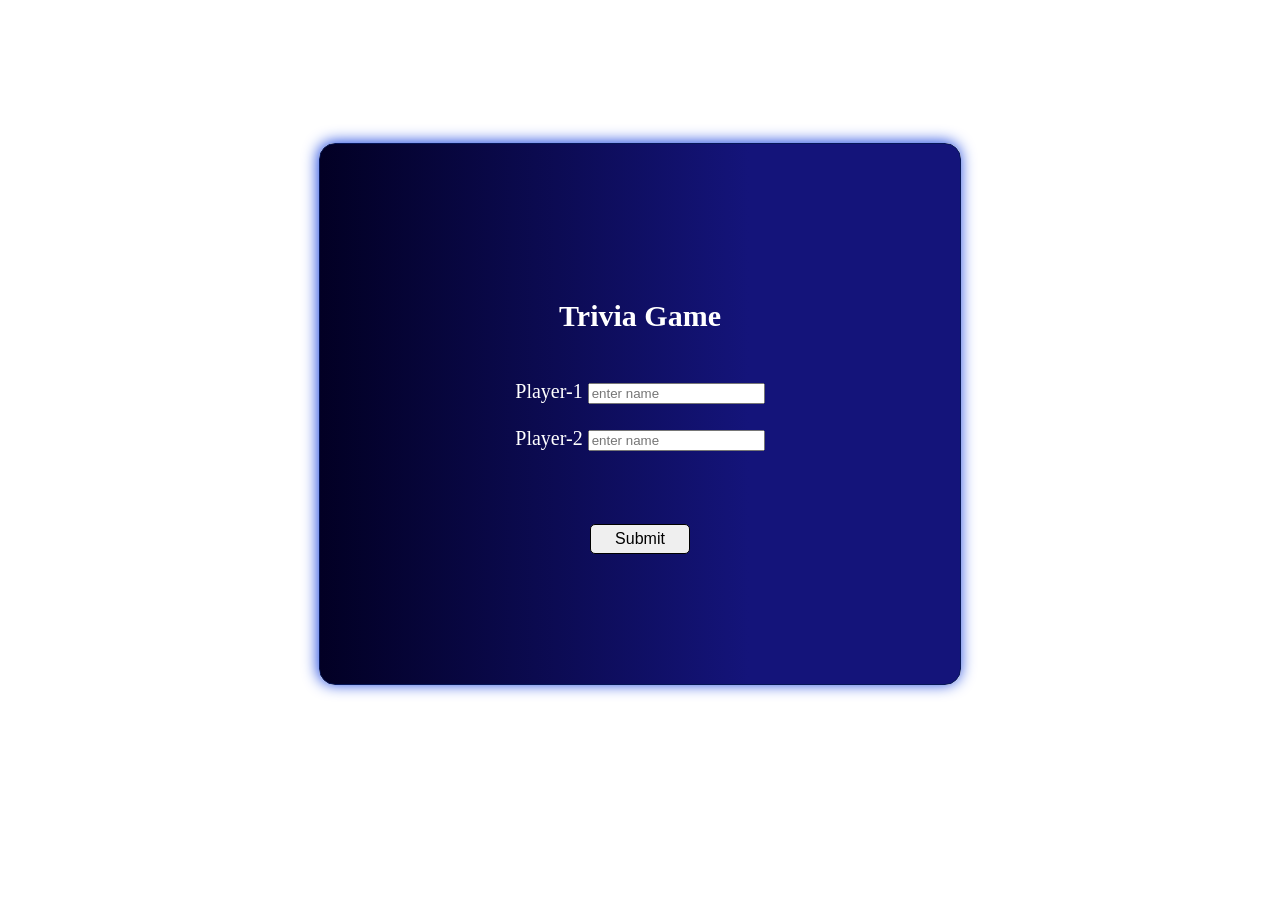
<file: index.html>
<!DOCTYPE html>
<html lang="en">
<head>
    <meta charset="UTF-8">
    <meta name="viewport" content="width=device-width, initial-scale=1.0">
    <link rel="stylesheet" href="style.css">
    <title>Trivia Game</title>
</head>
<body>
    <div id="gameArea">

        <div id="playerSetupSection">
            <div id="title">
                <h2>Trivia Game</h2>
            </div><br>
            <div id="playerNames">
                <div id="player">
                    <label for="">Player-1</label>
                    <input type="text" id="s1-player1" placeholder="enter name">
                </div><br>
                <div id="player">
                    <label for="">Player-2</label>
                    <input type="text" id="s1-player2" placeholder="enter name">
                </div>
            </div><br>
            <div id="action1">
                <button id="submitBtn">Submit</button>
            </div>
        </div>
<br>
        <div id="categorySelectionSection">
            <div id="title">
                <h2>Trivia Game</h2>
            </div><br>
            <div id="displayNames">
                <h3 id="s2-player1">Player1</h3>
                <h3 id="s2-player2">Player2</h3>
            </div><br>
            <div id="selectBox">
                <p>Select Category</p>
                <select id="selectCategory">
                    <option value="" disabled selected>select here</option>
                    <option value="music">Music</option>
                    <option value="sport_and_leisure">Sport & Leisure</option>
                    <option value="film_and_tv">Film & TV</option>
                    <option value="arts_and_literature">Arts & Literature</option>
                    <option value="history">History</option>
                    <option value="society_and_culture">Society & culture</option>
                    <option value="science">Science</option>
                    <option value="geography">Geography</option>
                    <option value="food_and_drink">Food & Drink</option>
                    <option value="general_knowledge">General Knowledge</option>
                </select>
            </div><br>
            <div id="action2">
                <button id="back">Back</button>
                <button id="play">Play</button>
            </div>
        </div>
<br>
        <div id="questionDisplaySection">
            <div id="currentTurn">- -</div>
            <div id="fetchQuestions"></div>
            <div id="action3">
                <button id="next">Next</button>
            </div>
        </div>
<br>
        <div id="gamePlaySection">
            <div id="displayNames">
                <h3 id="s4-player1">Player1</h3>
                <h3 id="s4-player2">Player2</h3>
            </div>
            <div id="fetchQuestions"></div>
            <div id="action4">
                <button id="playAgain">Play Again</button>
                <button id="end">End</button>
            </div>
        </div>
<br>
        <div id="resultSection">
            <div id="displayWinner"></div>
            <div id="action5">
                <button id="exit">Exit</button>
            </div>
        </div>

    </div>
    <script src="script.js"></script>
</body>
</html>
</file>
<file: style.css>
body {
    display: flex;
    justify-content: center;
    color: white;
    background-image: url(https://img.freepik.com/free-vector/gradient-hexagonal-background_23-2148954968.jpg?semt=ais_hybrid);
    padding-top: 15vh;
}

#gameArea {
    /* background-color: black; */
    background: linear-gradient(90deg, rgba(2,0,36,1) 0%, rgba(20,20,122,1) 67%);
    height: 60vh;
    width: 50vw;
    display: flex;
    justify-content:center;
    align-items: center;
    text-align: center;
    font-size: 20px;
    border: 1px solid rgb(6, 23, 88);
    border-radius: 1rem;
    box-shadow: rgb(16, 60, 222) -1px -1px 15px;
}

button {
    border: 1px solid black;
    border-radius: 5px;
    font-size: medium;
}

/* playerSetupSection styles */
#playerSetupSection {
    display: block;
    margin: 70px;
    padding: 30px;
    width: 30vw;
    /* border: 1px solid white; */
}
#playerSetupSection #playerNames {
    /* border: 1px solid white; */
    padding: 0px 50px 0px;
}
#action1 button {
    width: 100px;
    height: 30px;
    margin-top: 50px;
}

/* categorySelectionSection styles */
#categorySelectionSection {
    display: none;
    width: 30vw;
    margin: 70px;
    padding: 30px;
    /* border: 1px solid white; */
}
#categorySelectionSection #displayNames {
    /* border: 1px solid white; */
    display: flex;
    justify-content: space-around;
}
#categorySelectionSection #selectBox {
    display: flex;
    justify-content: space-around;
    align-items: center;
}
#selectBox #selectCategory {
    height: 2rem;
    width: 12rem;
}
#action2 {
    display: flex;
    justify-content: space-around;
}
#action2 button {
    width: 100px;
    height: 30px;
    margin-top: 50px;
}

/* questionDisplaySection styles */
#questionDisplaySection {
    display: none;
    height: 40vh;
    width: 50vw;
    margin: 60px;
    padding: 30px;
    /* border: 1px solid white; */
}
#questionDisplaySection #displayNames {
    display: flex;
    justify-content: space-around;
    align-items: center;
    margin-bottom: 30px;
}
#questionDisplaySection #fetchQuestions {
    /* border: 1px solid white; */
    height: 30vh;
}
#action3 button {
    width: 100px;
    height: 30px;
    margin-top: 20px;
}

/* gamePlaySection styles */
#gamePlaySection {
    display: none;
    height: 40vh;
    width: 50vw;
    margin: 60px;
    padding: 30px;
    /* border: 1px solid white; */
}
#gamePlaySection #displayNames {
    display: flex;
    justify-content: space-around;
    align-items: center;
    margin-bottom: 30px;
}
#gamePlaySection #fetchQuestions {
    /* border: 1px solid white; */
    height: 20vh;
}
#action4 {
    display: flex;
    justify-content: space-around;
}
#action4 button {
    width: 100px;
    height: 30px;
    margin-bottom: 10px;
}

/* resultSection styles */
#resultSection {
    display: none;
    /* border: 1px solid white; */
    height: 30vh;
    width: 40vw;
}
#action5 {
    display: flex;
    justify-content: center;
}
#action5 button {
    margin-top: 40px;
    width: 100px;
    height: 30px;
}


/* Mobile view */
@media (max-width: 768px) {
    body {
        padding-top: 10vh;
    }

    #gameArea {
        height: auto;
        width: 90vw;
        font-size: 16px;
        padding: 10px;
    }

    button {
        padding: 8px 12px;
        font-size: 14px;
    }

    #playerSetupSection, #categorySelectionSection, 
    #questionDisplaySection, #gameDisplaySection, 
    #resultSection {
        width: 95%;
        margin: 10px;
        padding: 10px;
    }

    h1, h2, h3 {
        font-size: 1.2em;
    }

    p {
        font-size: 0.9em;
    }
}

/* Smaller mobile view */
@media (max-width: 480px) {
    body {
        flex-direction: column;
        align-items: center;
    }

    #gameArea {
        height: auto;
        width: 100%;
        font-size: 14px;
        padding: 5px;
    }

    button {
        padding: 6px 10px;
        font-size: 12px;
    }

    #playerSetupSection, #categorySelectionSection, 
    #questionDisplaySection, #gameDisplaySection, 
    #resultSection {
        width: 100%;
        margin: 5px;
        padding: 5px;
    }

    h1, h2, h3 {
        font-size: 1em;
    }

    p {
        font-size: 0.8em;
    }
}
</file>
